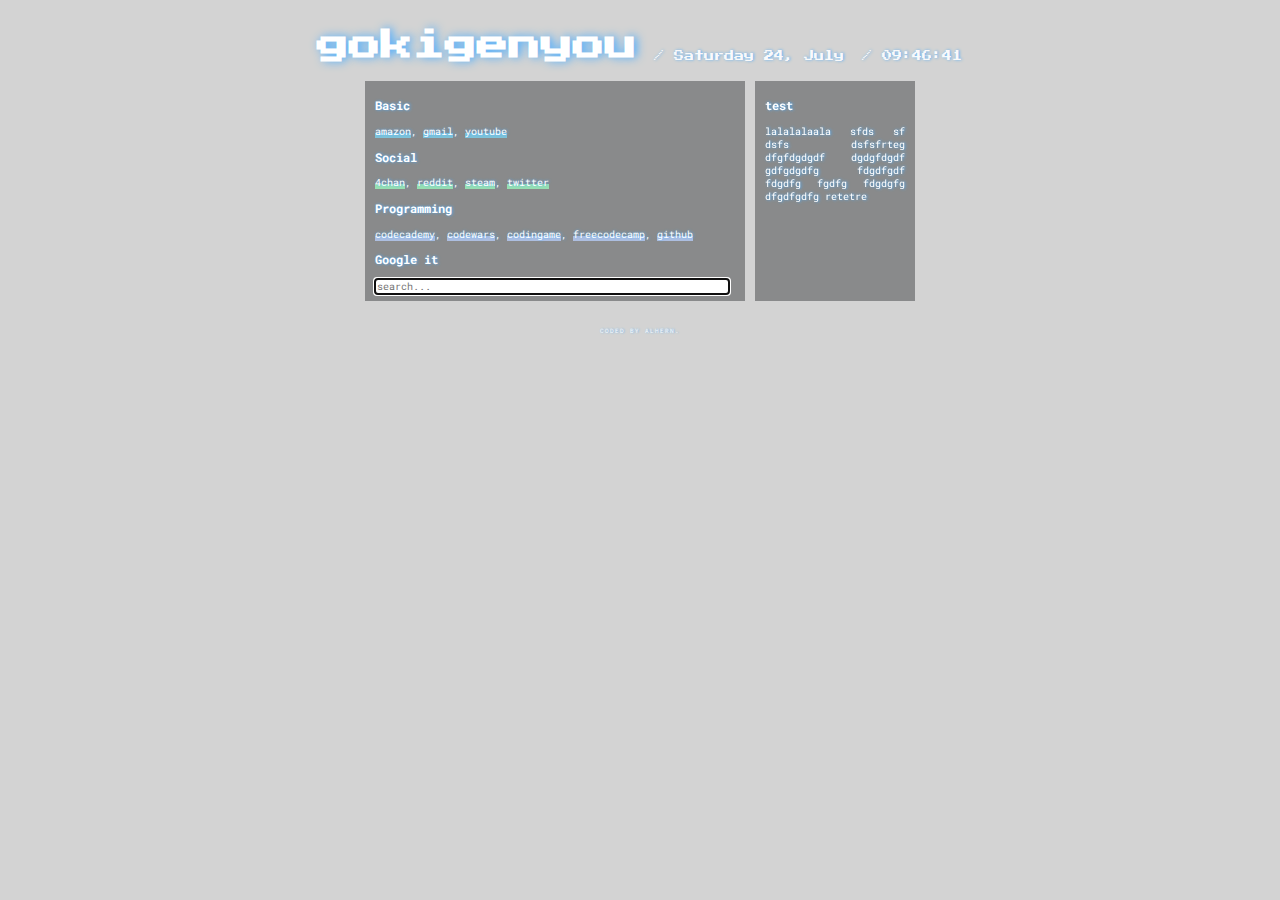
<file: comfy-site/index.html>
<!DOCTYPE html>
	<html>
	<head>
		<meta charset="utf-8">
		<link href="https://fonts.googleapis.com/css?family=Press+Start+2P|Roboto+Mono:500" rel="stylesheet">
		<link rel="stylesheet" href="style.css">
		<title>How do you do?</title>
	</head>
	<body>
		<h1>gokigenyou</h1>
		<div id="date"></div>
		<div id="clock">
		</div>
		<div class="wrap">
		<div class="container">
			<h3>Basic</h3>
			<a href="http://www.amazon.com" class="link-underline-ba">amazon</a>, <a href="https://www.google.com/gmail/" class="link-underline-ba">gmail</a>, <a href="http://www.youtube.com" class="link-underline-ba">youtube</a>

			<h3>Social</h3>
			<a href="http://www.4chan.org" class="link-underline-so">4chan</a>, <a href="http://www.reddit.com" class="link-underline-so">reddit</a>, <a href="http://store.steampowered.com/" class="link-underline-so">steam</a>, <a href="https://twitter.com/" class="link-underline-so">twitter</a>

			<h3>Programming</h3>
			<a href="https://www.codecademy.com" class="link-underline-pr">codecademy</a>, <a href="https://www.codewars.com" class="link-underline-pr">codewars</a>, <a href="https://www.codingame.com/" class="link-underline-pr">codingame</a>, <a href="https://www.freecodecamp.com/" class="link-underline-pr">freecodecamp</a>, <a href="https://github.com/" class="link-underline-pr">github</a>

			<h3>Google it</h3>
			<form method='get' action='https://www.google.com/search'>
			<input type='text' name='q' autofocus='yes' placeholder='search...'></form>
		</div>
		<div class="sidebar"><h3>test</h3>lalalalaala sfds sf dsfs dsfsfrteg dfgfdgdgdf dgdgfdgdf gdfgdgdfg fdgdfgdf
		fdgdfg fgdfg fdgdgfg dfgdfgdfg retetre</div>
		</div>
	<script
	src="script.js"></script>
</body>
<footer>Coded by Alhern.</footer>
</html>
</file>
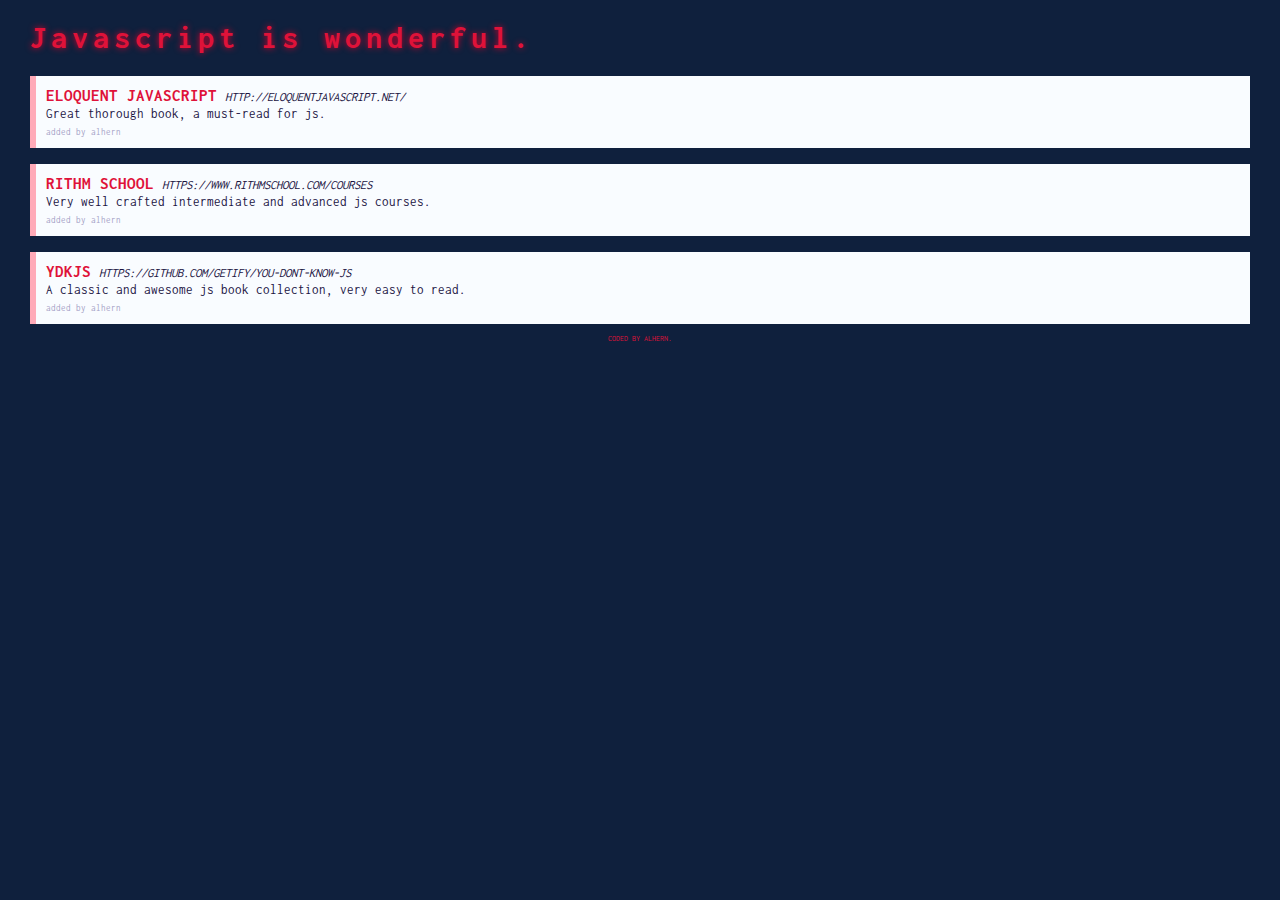
<file: link-sharing-website/index.html>
<!DOCTYPE HTML>
<html>
<head>
    <meta charset="utf-8">
  <link href="https://fonts.googleapis.com/css?family=Inconsolata" rel="stylesheet">
    <link rel="stylesheet" href="./css/style.css">
    <title>Javascript is wonderful.</title>
</head>
<body>
    <h1>Javascript is wonderful.</h1>
    <div id="contenu">
    </div>
    <script src="./js/script.js"></script>
    <footer>Coded by Alhern.</footer>
</body>
</html>
</file>
<file: comfy-site/style.css>
body{
	background-color: lightgrey;
	text-align: center;
	font-family: 'Press Start 2P', serif;
}

h1 {
	color:white;
	text-shadow: 0.1em 0em 0.3em #49adff;
	display: inline-block;
	margin-bottom: 10px;
}

#date, #clock {
	display: inline-block;
	opacity: 0.9;
	color: white;
	text-shadow: 0.1em 0em 0.3em #49adff;
	padding: 1px;
	font-size: 10px;
}

.wrap {
	padding: 10px 20px 20px 20px;
	display: flex;
	align-items: center;
	width: 550px;
	margin: auto;

}

.container {
	font-family: 'Roboto Mono', sans-serif;
	text-align: justify;
	font-size: 10px;
	padding: 5px;
	padding-left: 10px;
	padding-right: 20px;
	color: white;
	text-shadow: 0.1em 0em 0.3em #49adff;
	margin-right: auto;
	margin-left: auto;
	width: 350px;
	height: 210px;
	background-color: rgb(64,66,68); /*fallback color*/
	background-color: rgba(64,66,68, 0.5);
}

.sidebar {
	font-family: 'Roboto Mono', sans-serif;
	text-align: justify;
	font-size: 10px;
	padding: 5px;
	padding-left: 10px;
	padding-right: 10px;
	color: white;
	text-shadow: 0.1em 0em 0.3em #49adff;
	margin-right: auto;
	margin-left: 10px;
	width: 150px;
	height: 210px;
	background-color: rgb(64,66,68); /*fallback color*/
	background-color: rgba(64,66,68, 0.5);
}


input {
width: 350px;
height: 13px;
border-radius: 2px;
border: none;
font-family: 'Roboto Mono', sans-serif;
font-size: 10px;
}

form {
	text-align: center;
}

.link-underline-ba {
	text-decoration: none;
    box-shadow: inset 0 -5px 0 #7fc2d8;
    color: inherit;
}

.link-underline-ba:hover {
    background: #7fc2d8;
}

.link-underline-so {
	text-decoration: none;
    box-shadow: inset 0 -5px 0 #98e0b1;
    color: inherit;
}

.link-underline-so:hover {
    background: #98e0b1;
}

.link-underline-pr {
	text-decoration: none;
    box-shadow: inset 0 -5px 0 #afbee0;
    color: inherit;
}

.link-underline-pr:hover {
    background: #afbee0;
}

footer {
	font-family: 'Roboto Mono', sans-serif;
	color:white;
	text-align: center;
	font-size: 6px;
	text-shadow: 0.1em 0em 0.3em #49adff;
	text-transform: uppercase;
	margin-top: 1em;
	letter-spacing: 1px;
	opacity: 0.9;
}
</file>
<file: link-sharing-website/css/style.css>
body {
    font-family: "Inconsolata", monospace;
    color: #DF1239;
    background-color: #0f203d;
    margin-left: 30px;
    margin-right: 30px;
    ​background-image: url(https://res.cloudinary.com/takeout/image/upload/v1486398671/bg-lsw_wt5xzw.png);
    background-size: cover;
    background-repeat: no-repeat;
    background-attachment: fixed;
    
}

h1 {
    letter-spacing: 5px;
    text-shadow: 0em 0em 0.2em #D3002B;
}

a:hover {
  text-shadow: 0.1em 0.1em 0.1em #ffaab8;
}

span {
    font-weight: normal;
    font-size: 80%;
    color: #19133F;
}

.lien {
    background: #f9fcff;
    padding: 10px;
    margin-bottom: 10px;
    border-left: 6px solid #ffaab8;
}

footer {
  text-align: center;
  font-size: 0.5em;
  text-transform: uppercase;
}
</file>
